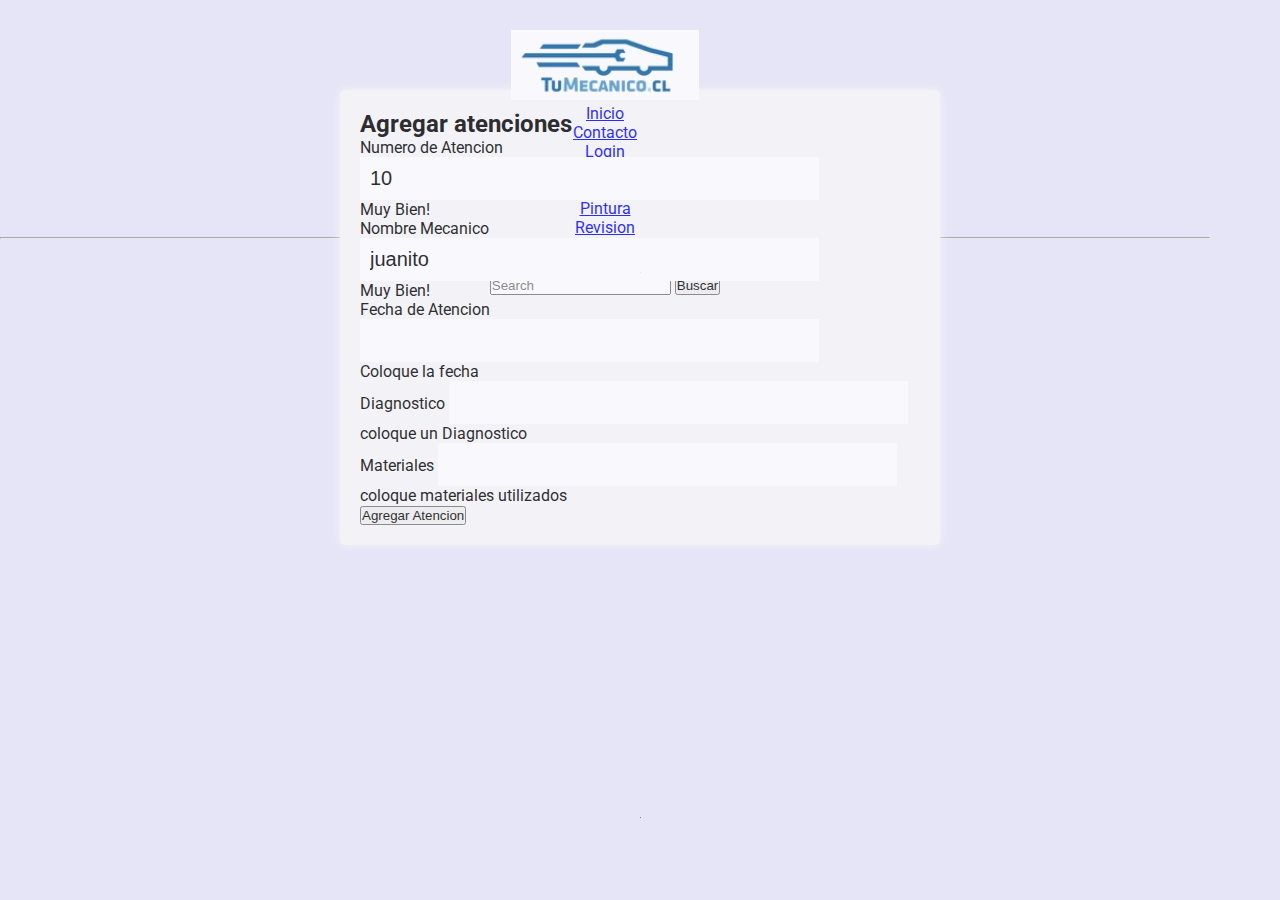
<file: Atenciones.html>
<!DOCTYPE html>
<html lang="es">
<head>
    <meta charset="UTF-8">
    <meta http-equiv="X-UA-Compatible" content="IE=edge">
    <meta name="viewport" content="width=device-width, initial-scale=1.0">
    <link rel="stylesheet" href="./resources/css/style.css">
    <meta name="viewport" content="width=device-width, initial-scale=1">
    
    <title>Mecanico</title>
    <link href="https://cdn.jsdelivr.net/npm/bootstrap@5.3.0-alpha2/dist/css/bootstrap.min.css" rel="stylesheet" integrity="sha384-aFq/bzH65dt+w6FI2ooMVUpc+21e0SRygnTpmBvdBgSdnuTN7QbdgL+OapgHtvPp" crossorigin="anonymous">
</head>

<body>
    <header>   
        <nav class="navbar navbar-expand-lg bg-body-tertiary">
          <div class="container-fluid">
            <a class="navbar-brand" href="index.html">
              <img src="./resources/images/logo.gif" class="rounded float-start" alt="Mecanico" height="70">
            </a> 
            <div class="collapse navbar-collapse" id="navbarSupportedContent">
              <ul class="navbar-nav me-auto mb-2 mb-lg-0">
                <li class="nav-item">
                  <a class="nav-link active" aria-current="page" href="index.html">Inicio</a>
                </li>
                <li class="nav-item">
                  <a class="nav-link active" href="contacto.html">Contacto</a>
                </li>
                <li class="nav-item">
                  <a class="nav-link active" href="login.html">Login</a>
                </li>
                <li class="nav-item">
                  <a class="nav-link active" href="Atenciones.html">Agregar Atencion</a>
                </li>
                <li class="nav-item dropdown">
                  <a class="nav-link dropdown-toggle" href="#" role="button" data-bs-toggle="dropdown" aria-expanded="false">
                    Servicios
                  </a>
                  <ul class="dropdown-menu">
                    <li><a class="dropdown-item" href="galeria.html">Pintura</a></li>
                    <li><a class="dropdown-item" href="galeria.html">Revision</a></li>
                    <li><hr class="dropdown-divider"></li>
                    <li><a class="dropdown-item" href="galeria.html">Atencion</a></li>
                  </ul>
                </li>
              </ul>
              <form class="d-flex" role="search">
                <input class="form-control me-2" type="search" placeholder="Search" aria-label="Search">
                <button class="btn btn-outline-success" type="submit">Buscar</button>
              </form>
            </div>
          </div>
        </nav>
      </header>
      <section class="container">
        <h2>Agregar atenciones</h2>
        <form class="row g-3">
            <div class="col-md-4">
              <label for="validationServer01" class="form-label">Numero de Atencion</label>
              <input type="text" class="form-control is-valid" id="validationServer01" value="10" required>
              <div class="valid-feedback">
                Muy Bien!
              </div>
            </div>
            <div class="col-md-4">
              <label for="validationServer02" class="form-label">Nombre Mecanico</label>
              <input type="text" class="form-control is-valid" id="validationServer02" value="juanito" required>
              <div class="valid-feedback">
                Muy Bien!
              </div>
            </div>
            <div class="col-md-4">
              <label for="validationServerUsername" class="form-label">Fecha de Atencion</label>
              <div class="input-group has-validation">
                <span class="input-group-text" id="inputGroupPrepend3"></span>
                <input type="text" class="form-control is-invalid" id="validationServerUsername" aria-describedby="inputGroupPrepend3 validationServerUsernameFeedback" required>
                <div id="validationServerUsernameFeedback" class="invalid-feedback">
                  Coloque la fecha
                </div>
              </div>
            </div>
            <div class="col-md-6">
              <label for="validationServer03" class="form-label">Diagnostico</label>
              <input type="text" class="form-control is-invalid" id="validationServer03" aria-describedby="validationServer03Feedback" required>
              <div id="validationServer03Feedback" class="invalid-feedback">
                coloque un Diagnostico
              </div>
            </div>
            <div class="col-md-3">
              <label for="validationServer05" class="form-label">Materiales</label>
              <input type="text" class="form-control is-invalid" id="validationServer05" aria-describedby="validationServer05Feedback" required>
              <div id="validationServer05Feedback" class="invalid-feedback">
                coloque materiales utilizados
              </div>
            </div>
            <div class="col-12">
              <button class="btn btn-primary" type="submit">Agregar Atencion</button>
            </div>
          </form>
      </section>





    <script src="https://cdn.jsdelivr.net/npm/bootstrap@5.3.0-alpha2/dist/js/bootstrap.bundle.min.js" 
    integrity="sha384-qKXV1j0HvMUeCBQ+QVp7JcfGl760yU08IQ+GpUo5hlbpg51QRiuqHAJz8+BrxE/N" crossorigin="anonymous"></script>
</body>
</html>
</file>
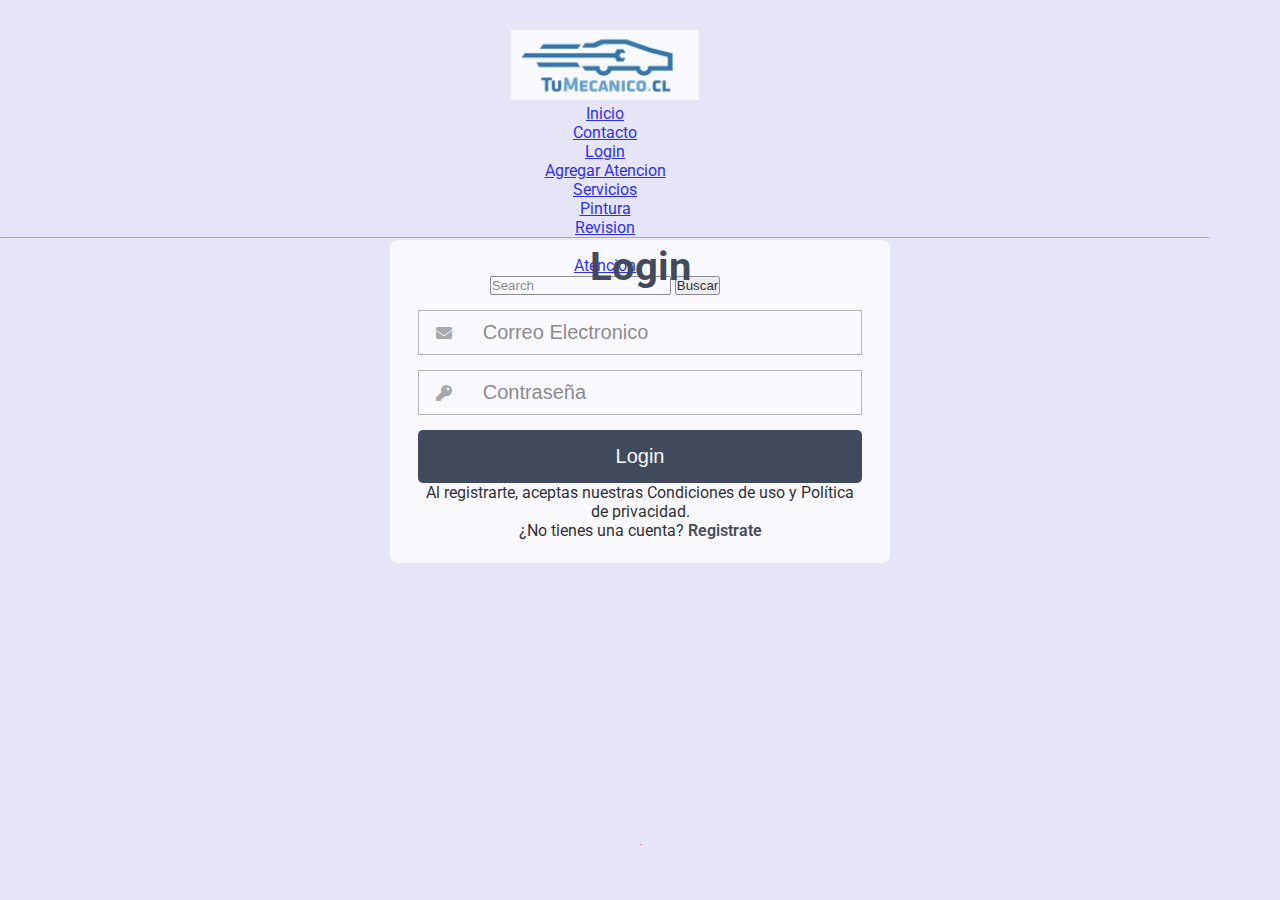
<file: login.html>
<!DOCTYPE html>
<html lang="es">
<head>
    <meta charset="UTF-8">
    <meta http-equiv="X-UA-Compatible" content="IE=edge">
    <meta name="viewport" content="width=device-width, initial-scale=1.0">
    <link rel="stylesheet" href="./resources/css/style.css">
    <meta name="viewport" content="width=device-width, initial-scale=1">
    
    <title>Mecanico</title>
    <link href="https://cdn.jsdelivr.net/npm/bootstrap@5.3.0-alpha2/dist/css/bootstrap.min.css" rel="stylesheet" integrity="sha384-aFq/bzH65dt+w6FI2ooMVUpc+21e0SRygnTpmBvdBgSdnuTN7QbdgL+OapgHtvPp" crossorigin="anonymous">
    <link rel="stylesheet" href="https://use.fontawesome.com/releases/v5.6.3/css/all.css" >

</head>

<body>
  <header>   
    <nav class="navbar navbar-expand-lg bg-body-tertiary">
      <div class="container-fluid">
        <a class="navbar-brand" href="index.html">
          <img src="./resources/images/logo.gif" class="rounded float-start" alt="Mecanico" height="70">
        </a> 
        <div class="collapse navbar-collapse" id="navbarSupportedContent">
          <ul class="navbar-nav me-auto mb-2 mb-lg-0">
            <li class="nav-item">
              <a class="nav-link active" aria-current="page" href="index.html">Inicio</a>
            </li>
            <li class="nav-item">
              <a class="nav-link active" href="contacto.html">Contacto</a>
            </li>
            <li class="nav-item">
              <a class="nav-link active" href="login.html">Login</a>
            </li>
            <li class="nav-item">
              <a class="nav-link active" href="Atenciones.html">Agregar Atencion</a>
            </li>
            <li class="nav-item dropdown">
              <a class="nav-link dropdown-toggle" href="#" role="button" data-bs-toggle="dropdown" aria-expanded="false">
                Servicios
              </a>
              <ul class="dropdown-menu">
                <li><a class="dropdown-item" href="galeria.html">Pintura</a></li>
                <li><a class="dropdown-item" href="galeria.html">Revision</a></li>
                <li><hr class="dropdown-divider"></li>
                <li><a class="dropdown-item" href="galeria.html">Atencion</a></li>
              </ul>
            </li>
          </ul>
          <form class="d-flex" role="search">
            <input class="form-control me-2" type="search" placeholder="Search" aria-label="Search">
            <button class="btn btn-outline-success" type="submit">Buscar</button>
          </form>
        </div>
      </div>
    </nav>
  </header>


      <form class="formulario">
    
        <h1>Login</h1>
         <div class="contenedor">
         
         
             
             <div class="input-contenedor">
             <i class="fas fa-envelope icon"></i>
             <input type="text" placeholder="Correo Electronico">
             
             </div>
             
             <div class="input-contenedor">
            <i class="fas fa-key icon"></i>
             <input type="password" placeholder="Contraseña">
             
             </div>
             <input type="submit" value="Login" class="button">
             <p>Al registrarte, aceptas nuestras Condiciones de uso y Política de privacidad.</p>
             <p>¿No tienes una cuenta? <a class="link" href="registro.html">Registrate </a></p>
         </div>
        </form>

    <script src="https://cdn.jsdelivr.net/npm/bootstrap@5.3.0-alpha2/dist/js/bootstrap.bundle.min.js" 
    integrity="sha384-qKXV1j0HvMUeCBQ+QVp7JcfGl760yU08IQ+GpUo5hlbpg51QRiuqHAJz8+BrxE/N" crossorigin="anonymous"></script>
</body>
</html>
</file>
<file: resources/css/style.css>
@import url('https://fonts.googleapis.com/css2?family=Roboto:wght@300;400;700&display=swap');
* {
    margin: 0;
    padding: 0;
    box-sizing: border-box;
}
.container {
	max-width: 600px;
	margin: 0 auto;
	padding: 20px;
	background-color: #f7f7f7;
	border-radius: 5px;
	box-shadow: 0px 0px 10px rgb(251, 250, 250);
}

body{
    font-family: 'Roboto', sans-serif;
    background-color: #e5e5f7;
    opacity: 0.8;
    background-image:  radial-gradient(#f745b4 0.5px, transparent 0.5px), radial-gradient(#f745b4 0.5px, #e5e5f7 0.5px);

}

/* Login */
.formulario{
    background: #fff;
    margin-top: 160px;
    padding: 3px;
}
h1{
    text-align: center;
    color: #1a2537;
    font-size: 40px;
}
input[type="text"],
input[type="password"]{
    font-size: 20px;
    width: 82%;
    padding: 10px;
    border: none;
}
.input-contenedor{
    margin-bottom: 15px;
    border: 1px solid #aaa;
}
.icon{
    min-width: 50px;
    text-align: center;
    color: #999;
}
.button{
    border: none;
    width: 100%;
    color: white;
    font-size: 20px;
    background:  #1a2537;
    padding: 15px 20px;
    border-radius: 5px;
    cursor: pointer;
}
.button:hover{
    background: cadetblue;
}
p{
    text-align: center;
}
.link{
    text-decoration: none;
      color: #1a2537;
    font-weight: 600;
}
.link:hover{
     color: cadetblue;
}
@media(min-width:768px)
{
    .formulario{
        margin: auto;
        width: 500px;
        margin-top: 150px;
        border-radius: 2%;
    }
}
.contenedor {
    padding: 20px 0;
    width: 90%;
    max-width: 1000px;
    margin: auto;
    overflow: hidden;
}
.container-form{
    width: 100%;
    max-width: 1100px;
    margin: auto;
    display: grid;
    grid-template-columns: repeat(2,1fr);
    grid-gap:50px;
    margin-top:90px;
}
.container-form h2{
    margin-bottom:15px;
    font-size: 35px;
}
.container-form p{
    font-size: 17px;
    line-height: 1.6;
    margin-bottom: 30px;
}
.container-form a{
    font-size: 17px;
    display: inline-block;
    text-decoration: none;
    width: 100%;
    margin-bottom: 15px;
    color: black;
}
.container-form a i{
    color: orange;
    margin-right: 10px;
}
.container-form form .campo,textarea{
    width: 100%;
    padding: 15px 10px;
    font-size: 15px;
    border: 1px solid;
    margin-bottom: 20px;
    border-radius: 3px;
    outline: 0px;
}
.container-form form textarea{
    max-width: 530px;
    min-width: 530px;
    min-height: 140px;
    max-height: 150px;
}
.container-form .btn-enviar{
    padding: 15px;
    font-size: 16px;
    border: none;
    outline: 0px;
    background: orange;
    color: white;
    border-radius: 3px;
    cursor: pointer;
    transition: all 300ms ease;
}
.container-form .btn-enviar:hover{
    background:#e39403;
}
.titulo {
    color: #000000;
    font-size: 30px;
    text-align: center;
    margin-bottom: 60px;
}

/* Header */

header {
    width: 100%;
    height: 90px;
}

nav{
	text-align: center;
    padding: 30px 70px 0 0;
}

nav > a{
    color:#000000;
    font-weight: 900;
    text-decoration: none;
    margin-right: 20px;
}

nav > a:hover{
    text-decoration: underline;
}

/* About us */

main .sobre-nosotros{
    padding: 30px 0 60px 0;
}
.contenedor-sobre-nosotros{
    display: flex;
    justify-content: space-evenly;
}

.imagen-about-us{
    width: 48%;
}

.sobre-nosotros .contenido-textos{
    width: 48%;
}

.contenido-textos h3{
    margin-bottom: 15px;
}

.contenido-textos h3 span{
    color: #fff;
    border-radius: 50%;
    display: inline-block;
    text-align: center;
    width: 30px;
    height: 30px;
    padding: 2px;
    box-shadow: 0 0 6px 0 rgba(0, 0, 0, .5);
    margin-right: 5px;
}

.contenido-textos p{
    padding: 0px 0px 30px 15px;
    font-weight: 800;
    text-align: justify;
}


/* Clients */

.cards{
    display: flex;
    justify-content: space-evenly;
}

.cards .card{
    background: #6f1070;
    display: flex;
    width: 46%;
    height: 200px;
    align-items: center;
    justify-content: space-evenly;
    border-radius: 5px;
    box-shadow: 0 0 6px 0 rgba(0, 0, 0, 0.6);
}

.cards .card img{
    width: 100px;
    height: 100px;
    object-fit: cover;
    border: 3px solid #fff;
    border-radius: 50%;
    display: block;
}

.cards .card > .contenido-texto-card{
    width: 60%;
    color: #fff;
}

.cards .card > .contenido-texto-card p{
    font-weight: 300;
    padding-top: 5px;
}

/*  Our team */

.about-services{
    background: #f2f2f2;
    padding-bottom: 30px;
}


.servicio-cont{
    display:flex;
    justify-content: space-between;
    align-items: center;
}

.servicio-ind{
    width: 28%;
    text-align: center;
}

.servicio-ind img{
    width: 90%;
}

.servicio-ind h3{
    margin: 10px 0;
}

.servicio-ind p{
    font-weight: 300;
    text-align: justify;
}

/* footer */

footer{
    background: #414141;
    padding: 60px 0 30px 0;
    margin: auto;
    overflow: hidden;
}

.contenedor-footer{
    display: flex;
    width: 90%;
    justify-content: space-evenly;
    margin: auto;
    padding-bottom: 50px;
    border-bottom: 1px solid #ccc;
}

.content-foo{
    text-align: center;
}

.content-foo h4{
    color: #fff;
    border-bottom: 3px solid #af20d3;
    padding-bottom: 5px;
    margin-bottom: 10px;
}

.content-foo p{
    color: #ccc;
}

.titulo-final{
    text-align: center;
    font-size: 24px;
    margin: 20px 0 0 0;
    color: #9e9797;
}

@media screen and (max-width:900px){
    header{
        background-position: center;
    }

    .contenedor-sobre-nosotros{
        flex-direction: column;
        justify-content: center;
        align-items: center;
    }

    .sobre-nosotros .contenido-textos{
        width: 90%;
    }

    .imagen-about-us{
        width: 90%;
    }

    /* Galeria */

    .imagen-port{
        width: 44%;
    }

    /* Clientes */

    .cards{
        flex-direction: column;
        justify-content: center;
        align-items: center;
    }

    .cards .card{
        width: 90%;
    }

    .cards .card:first-child{
        margin-bottom: 30px;
    }

    /* servicios */

    .servicio-cont{
        justify-content: center;
        flex-direction: column;
    }

    .servicio-ind{
        width: 100%;
        text-align: center;
    }

    .servicio-ind:nth-child(1), .servicio-ind:nth-child(2){
        margin-bottom: 60px;
    }

    .servicio-ind img{
        width: 90%;
    }
}

@media screen and (max-width:500px){
    nav{
        text-align: center;
        padding: 30px 0 0 0;
    }

    nav > a{
        margin-right: 5px;
    }

    .textos-header h1{
        font-size: 35px;
    }

    .textos-header h2{
        font-size: 20px;
    }

    /* ABOUT US */

    .imagen-about-us{
        margin-bottom: 60px;
        width: 99%;
    }

    .sobre-nosotros .contenido-textos{
        width: 95%;
    }

    /* Galeria */

    .imagen-port{
        width: 95%;
    }

    /* Clients */

    .cards .card{
        height: 450px;
        display: flex;
        flex-direction: column;
        align-items: center;
    }

    .cards .card img{
        width: 90px;
        height: 90px;
    }

    /* Footer */

    .contenedor-footer{
        flex-direction: column;
        border: none;
    }

    .content-foo{
        margin-bottom: 20px;
        text-align: center;
    }

    .content-foo h4{
        border: none;
    }

    .content-foo p{
        color: #fffdfd;
        border-bottom: 1px solid #f2f2f2;
        padding-bottom: 20px;
    }

    .titulo-final{
        font-size: 20px;
    }

}
</file>
